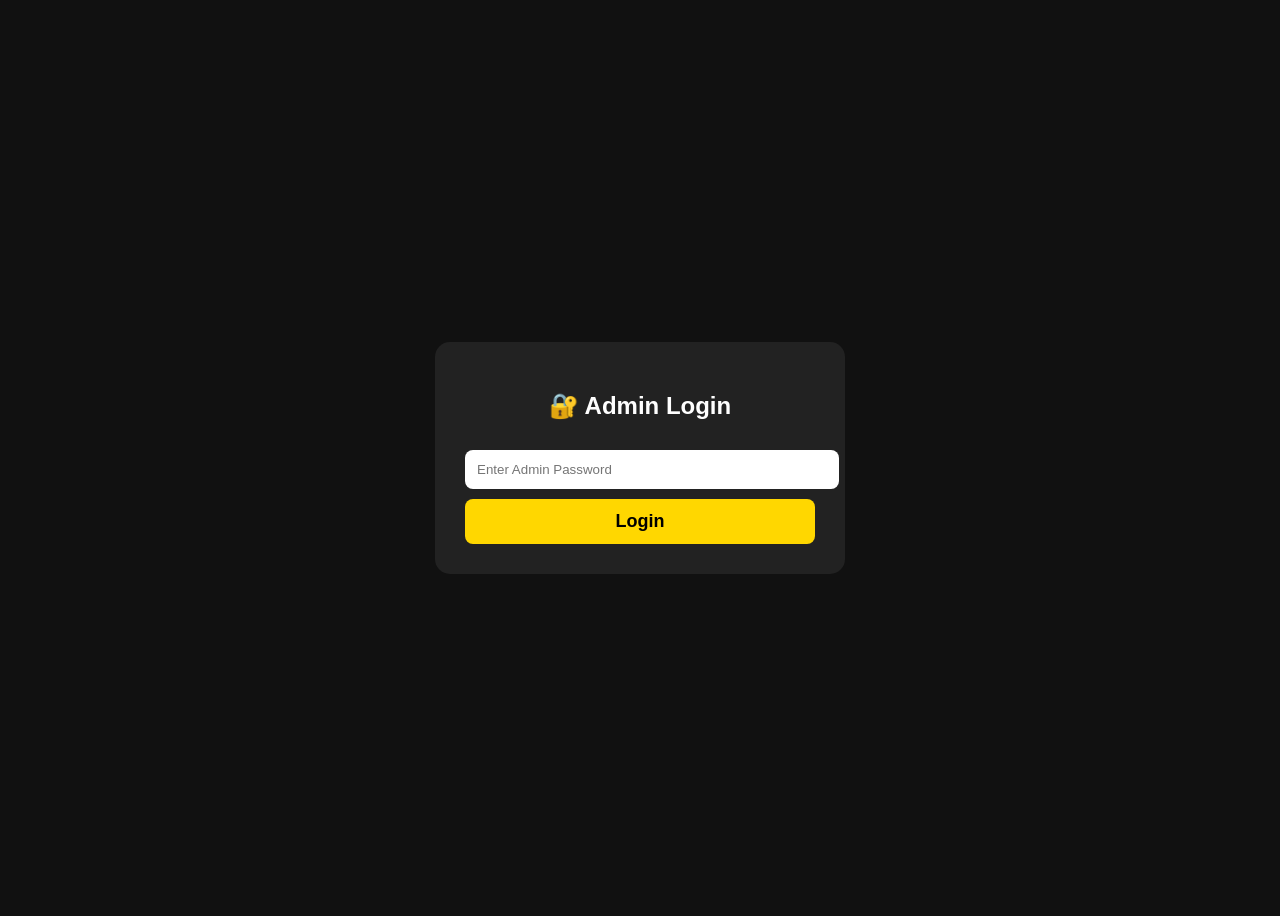
<file: admin.html>
<!DOCTYPE html>
<html lang="en">
<head>
<meta charset="UTF-8">
<meta name="viewport" content="width=device-width, initial-scale=1.0">
<title>TN49 Gadgetz Admin</title>

<style>
body{
background:#111;
font-family:Arial;
display:flex;
justify-content:center;
align-items:center;
height:100vh;
color:white;
}

.box{
background:#222;
padding:30px;
border-radius:15px;
width:350px;
text-align:center;
}

input{
width:100%;
padding:12px;
margin:10px 0;
border:none;
border-radius:8px;
}

button{
width:100%;
padding:12px;
background:#FFD700;
border:none;
font-size:18px;
font-weight:bold;
cursor:pointer;
border-radius:8px;
}
</style>

</head>

<body>

<div class="box">

<h2>🔐 Admin Login</h2>

<input
type="password"
id="password"
placeholder="Enter Admin Password">

<button onclick="login()">
Login
</button>

</div>

<script>

function login(){

const pass=document.getElementById("password").value;

if(pass==="TN49@2026"){

location.href="dashboard.html";

}else{

alert("Wrong Password");

}

}

</script>

</body>
</html>
</file>
